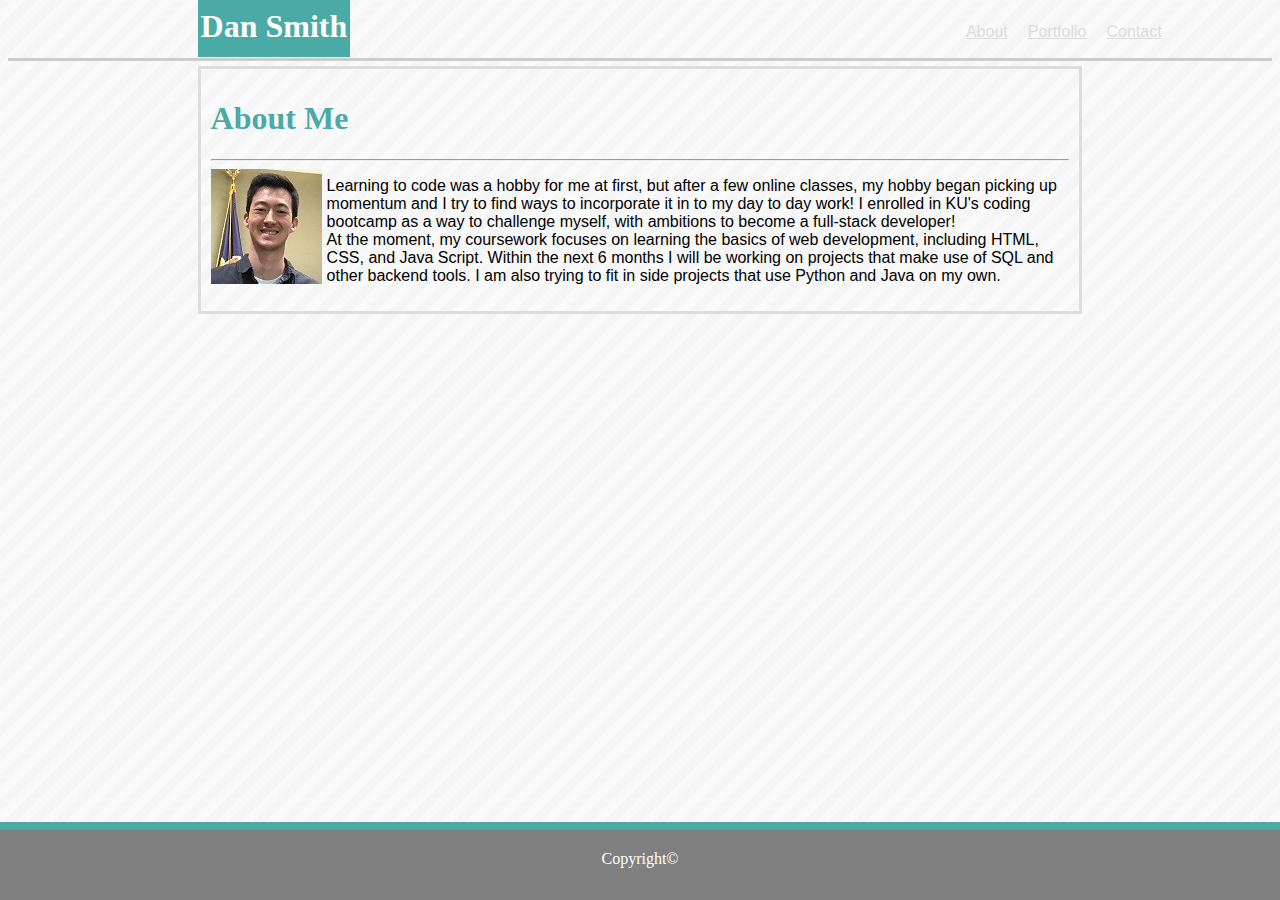
<file: index.html>
<!DOCTYPE html>
<html>

<head>
    <title>Dan Smith</title>
    <meta name="viewport" content="width=device-width, initial-scale=1">
    <link rel="stylesheet" type="text/css" href="assets/css/style.css">
</head>

<body>
    <header>
        <div class="headercontent">
            <h1 class="pagename">Dan Smith</h1>
            <ul class="nav">
                <li><a href="index.html">About</a></li>
                <li><a href="portfolio.html">Portfolio</a></li>
                <li><a href="contact.html">Contact</a></li>
            </ul>
        </div>
    </header>
    <article>
        <h1 class="title">About Me</h1>
        <hr>
        <img src="assets/images/download.png">
        <p>Learning to code was a hobby for me at first, but after a few online classes, my hobby began picking
            up momentum and I try to find ways to incorporate it in to my day to day work! I enrolled in KU's coding
            bootcamp as a way to challenge myself, with ambitions to become a full-stack developer!
            <br>
            At the moment, my coursework focuses on learning the basics of web development, including HTML, CSS, and
            Java Script.
            Within the next 6 months I will be working on projects that make use of SQL and other backend tools. I am
            also
            trying to fit in side projects that use Python and Java on my own.
        </p>
    </article>
    <footer>Copyright©</footer>

</body>

</html>
</file>
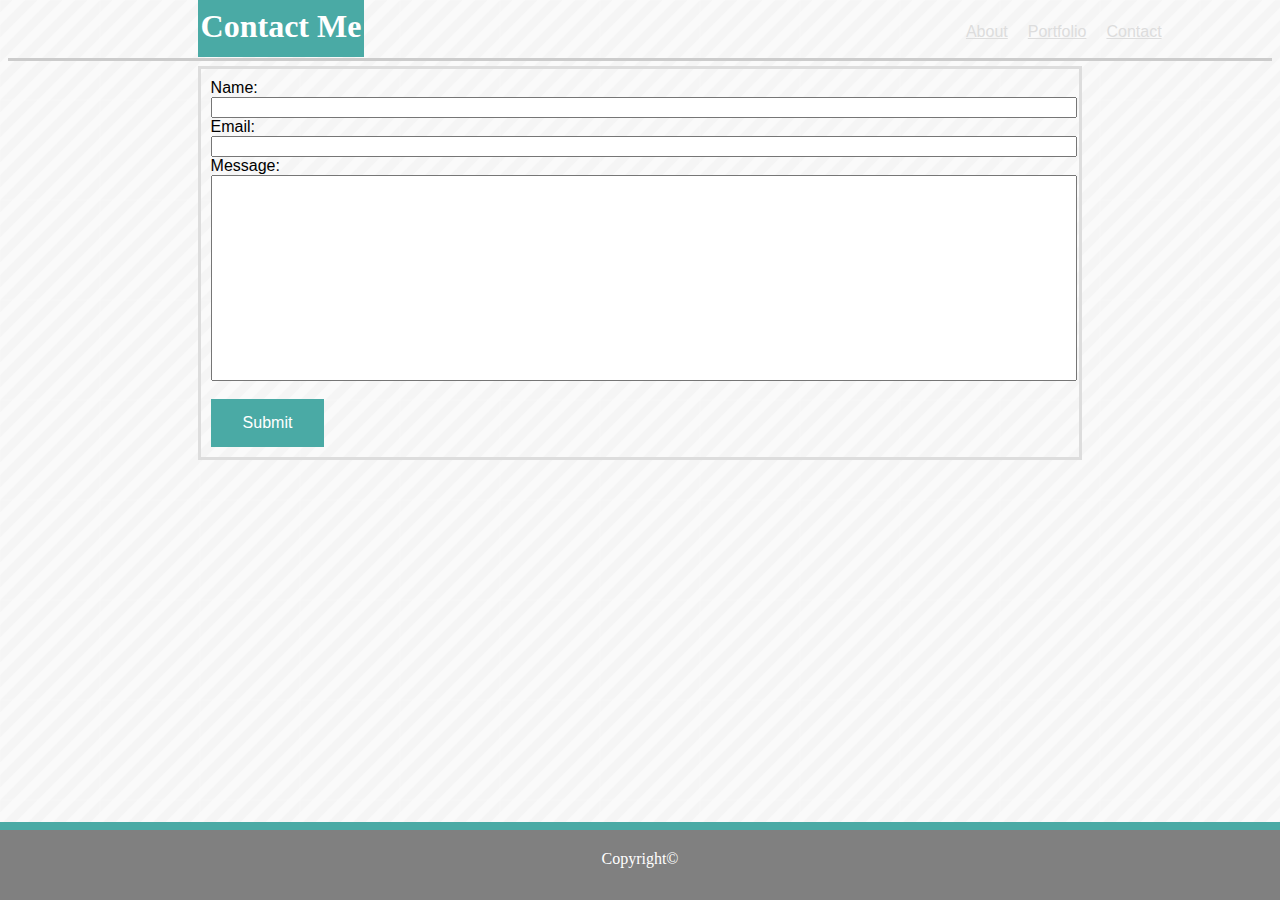
<file: contact.html>
<!DOCTYPE html>
<html>

<head>
    <title>Contact Me</title>
    <meta name="viewport" content="width=device-width, initial-scale=1">
    <link rel="stylesheet" type="text/css" href="assets/css/style.css">
</head>

<body>
    <header>
        <div class="headercontent">
            <h1 class="pagename">Contact Me</h1>
            <ul class="nav">
                <li><a href="index.html">About</a></li>
                <li><a href="portfolio.html">Portfolio</a></li>
                <li><a href="contact.html">Contact</a></li>
            </ul>
        </div>
    </header>
    <article>
        <form>
            Name:<br>
            <input type="text" name="contact_name">
            <br>
            Email:
            <br>
            <input type="text" name="contact_email">
            <br>
            Message:
            <br>
            <input type="text" name="contact_message" id="contact_message">
        </form>
        <br>
        <button>Submit</button>
    </article>
    <footer>Copyright©</footer>
</body>

</html>
</file>
<file: assets/css/style.css>
h1{
    font-family: 'Georgia', Times, Times New Roman, serif;
}
header{
    width:100%;
    border-bottom-style: solid;
    border-color: #cccccc;
    margin-top:0px;
    margin-bottom: 5px;
    height: 50px;
}
.headercontent{
    width: 960px;
    padding-left:15%;
    padding-right:15%;
}
.pagename{
    border-style: solid;
    border-color: #4aaaa5;
    background-color: #4aaaa5;
    display: inline;
    color:white;
    padding:10px 0px 10px 0px;
}
.title{
    color: #4aaaa5;
}
article{
    max-width: 960px;
    align-content: center;
    margin-left: 15%;
    margin-right:15%;
    border-style: solid;
    border-color:#dddddd;
    padding: 10px;
}
article>img{
    float: left;
    margin-right: 5px;
}
body{
    align-content: center;
    background-image: url("../images/stripes-light.png");
}
li{
    display: inline;
}
li a{
    padding: 0px 16px 0px 0px;
    font-family: 'Arial', 'Helvetica Neue', Helvetica, sans-serif;
    color:#dddddd;

}
ul{
    margin: 0px;
    padding-top:15px;
    list-style-type: none;
    overflow: hidden;
    float: right;
}
p{
    font-family: 'Arial', 'Helvetica Neue', Helvetica, sans-serif;
}
form{
    font-family: 'Arial', 'Helvetica Neue', Helvetica, sans-serif;
}
hr{
    clear: both;
}
a:hover{
    color: #4aaaa5;
}
a:visited{
    color: #544aaa;
}
a:active{
    color: #80aa4a;
}
footer{
    width:100%;
    text-align: center;
    background-color: gray;
    color:white;
    position:fixed;bottom:0;left:0;right:0;height:50px;
    border-top-style: solid;
    border-width: 8px;
    border-color:#4aaaa5;
    padding-top:20px;
}
input{
    width: 100%;
    margin:5px, 2px, 5px, 2px;
}
#contact_message{
    height: 200px;
}
button{
    color:white;
    background-color: #4aaaa5;
    padding: 15px 32px;
    text-align: center;
    display: inline-block;
    font-size: 16px;
    border-style: none;
}
button:hover{
    background-color: #4a68aa;
    font-weight: bold;
}
.img_wrapper{
    width:300px;
    border-style: none;
    background-color: #4aaaa5;
    position: absolute;
    color:white;
    padding:10px 0px 10px 0px;
    height: 50px;
    text-align: center;
    margin-top:120px;

}
.content{
    width: 960px;
}

.images{
    display:inline-grid;
    height: 220px;
    margin:25px;

}
.img_wrapper:hover{
    background-color: #068f88;
}

@media (min-width: 640px) { 
.headercontent{
    position:static;
    width:640px;
    padding:none;
}
.content{
    width: 640px;
}
.images{
    display:inline-grid;
    height: 220px;
    margin:none;

}
 }

@media (min-width: 768px) {
    .headercontent{
        width:768px;
        padding:none;
    } 
    .content{
        width: 768px;
    }
    .images{
        margin-left: none;
        margin-right: 5px;
    
    }
 }

@media (min-width: 980px) { 
    .headercontent{
        width:980px;
    }
    .content{
        width: 960px;
    }
 }
</file>
